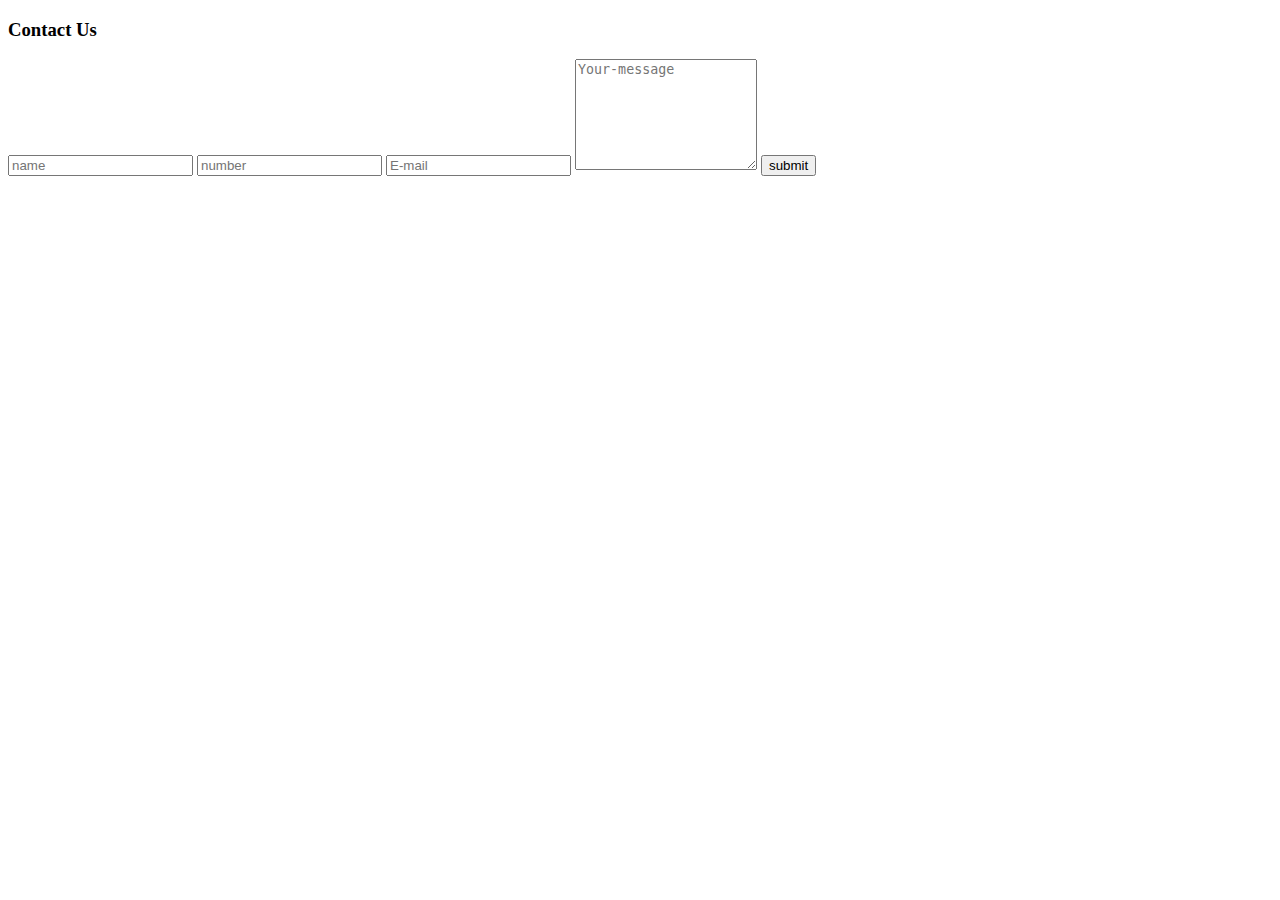
<file: websites/index.html>
<!DOCTYPE html>
<html lang="en">
<head>
    <meta charset="UTF-8">
    <meta name="viewport" content="width=device-width, initial-scale=1.0">
    <title>Document</title>
</head>
<body>
    <div class="container">
        <form action="" method="post" name="contact-form">
            <h3>Contact Us</h3>
        <input type="text" name="Your-name" placeholder="name">
        <input type="text" name="Your-number" placeholder="number">
        <input type="email" name="Your-email" placeholder="E-mail">
        <textarea name="message" rows="7" placeholder="Your-message"></textarea>
        <input type="submit" value="submit" id="submit">
        </form>
    </div>
    <script src="index.js"></script>
</body>
</html>
</file>
